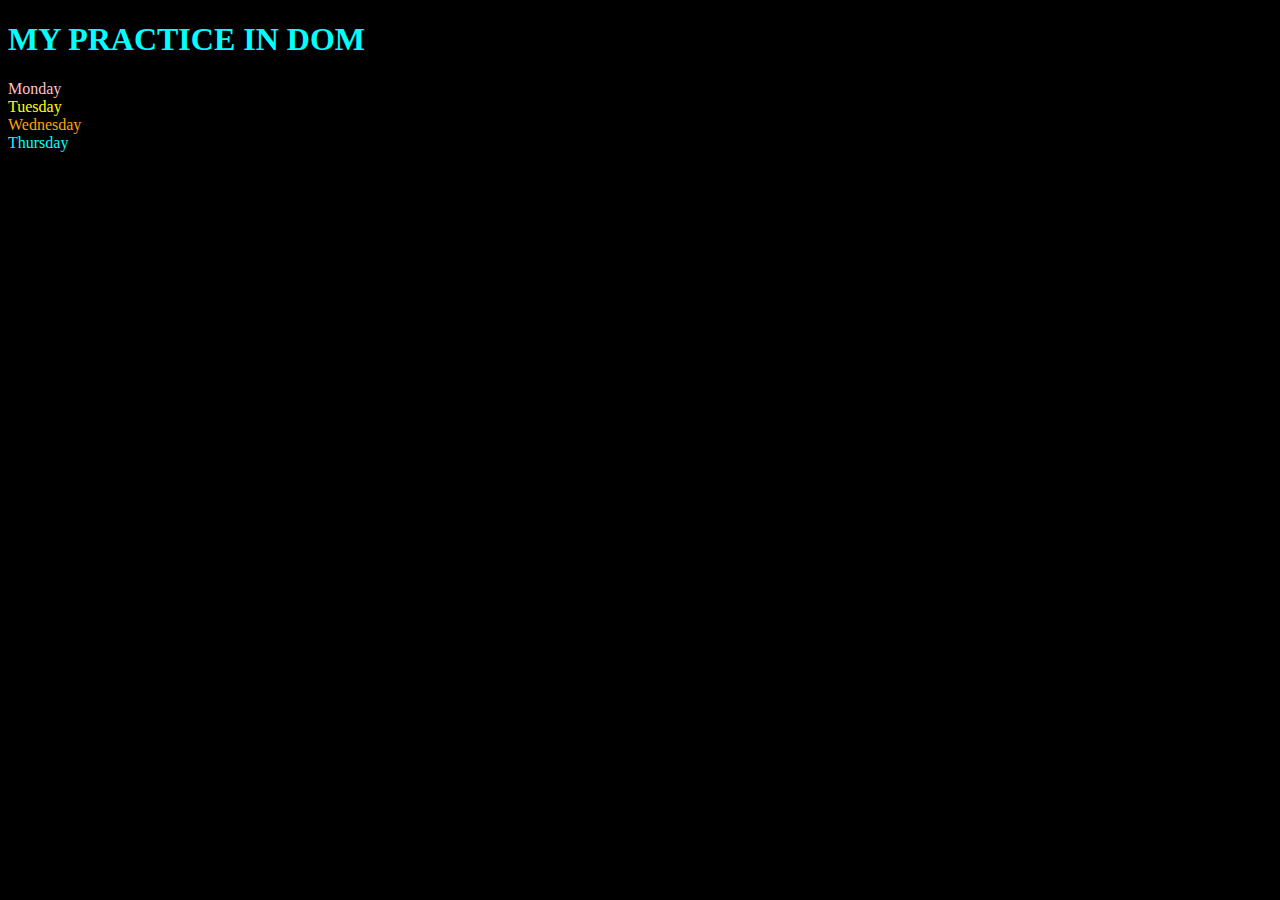
<file: practice.html>
<!DOCTYPE html>
<html lang="en">
<head>
    <meta charset="UTF-8">
    <meta name="viewport" content="width=device-width, initial-scale=1.0">
    <title>Document</title>
    <h1> MY PRACTICE IN DOM</h1>
</head>
<body style="background-color: black; color:aqua">
    <div class="parent">
        <div class="day">Monday</div>
        <div class="day">Tuesday</div>
        <div class="day">Wednesday</div>
        <div class="day">Thursday</div>

    </div>
    
</body>
<script>

    const hold=document.querySelector('.parent')
    //console.log(hold);
    //console.log(hold.children);
    //console.log(hold.children[2].innerHTML)

    hold.children[0].style.color="pink"
    hold.children[1].style.color="yellow"
    hold.children[2].style.color="orange"
    //console.log(hold.firstElementChild)
    //console.log(hold.lastElementChild)

    const day1=document.querySelector('.day')
    console.log(day1.parentElement)
    console.log(day1.nextElementSibling)
    
    
    
</script>
</html>
</file>
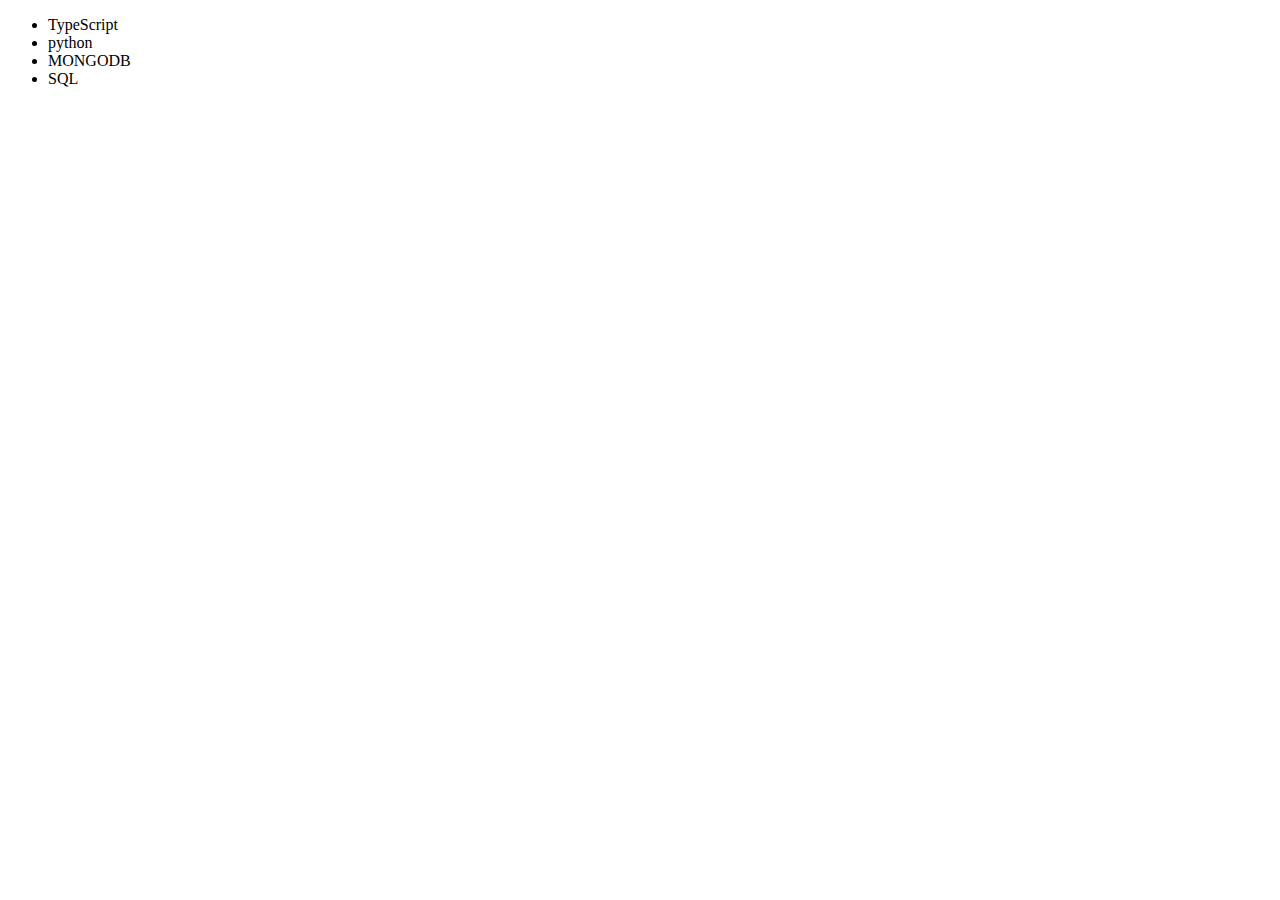
<file: practice2.html>
<!DOCTYPE html>
<html lang="en">
<head>
    <meta charset="UTF-8">
    <meta name="viewport" content="width=device-width, initial-scale=1.0">
    <title>MY LEARNINGS</title>
</head>
<body>
    <ul class="language">
        <li>
            Javascript
        </li>
    </ul>
</body>
<script>
    /* This method of doing is a correct approach but not optimmized as not a good 
    practice if list is very large.
    Need to traverse whole tree*/
    function addLanguage(langName){
        const li=document.createElement('li');
        li.innerHTML=`${langName}`
        document.querySelector('.language' ).
        appendChild(li)
    }
    addLanguage("python")
    addLanguage("JAVA")
    addLanguage("SQL")

/* This method of adding items to the list is an optimixed approach*/
    function addoptiLanguage(langName){
        const li=document.createElement('li');
        li.appendChild(document.createTextNode(langName))
        document.querySelector('.language').appendChild(li)
    }
    addoptiLanguage('golang')


    //EDIT in the list  1 method
    const thirdlang=document.querySelector("li:nth-child(3)")
   thirdlang.innerHTML="React"
   //Edit in the list 2nd method
   const newli=document.createElement('li')
   newli.textContent="MONGODB"
   thirdlang.replaceWith(newli)

   //Edit in the list 3rd Method
   const firstlang=document.querySelector("li:nth-child(1)")
   firstlang.outerHTML='<li> TypeScript</li>'

   //remove
   const lastLang=document.querySelector('li:last-child')
   lastLang.remove()


</script>

</html>
</file>
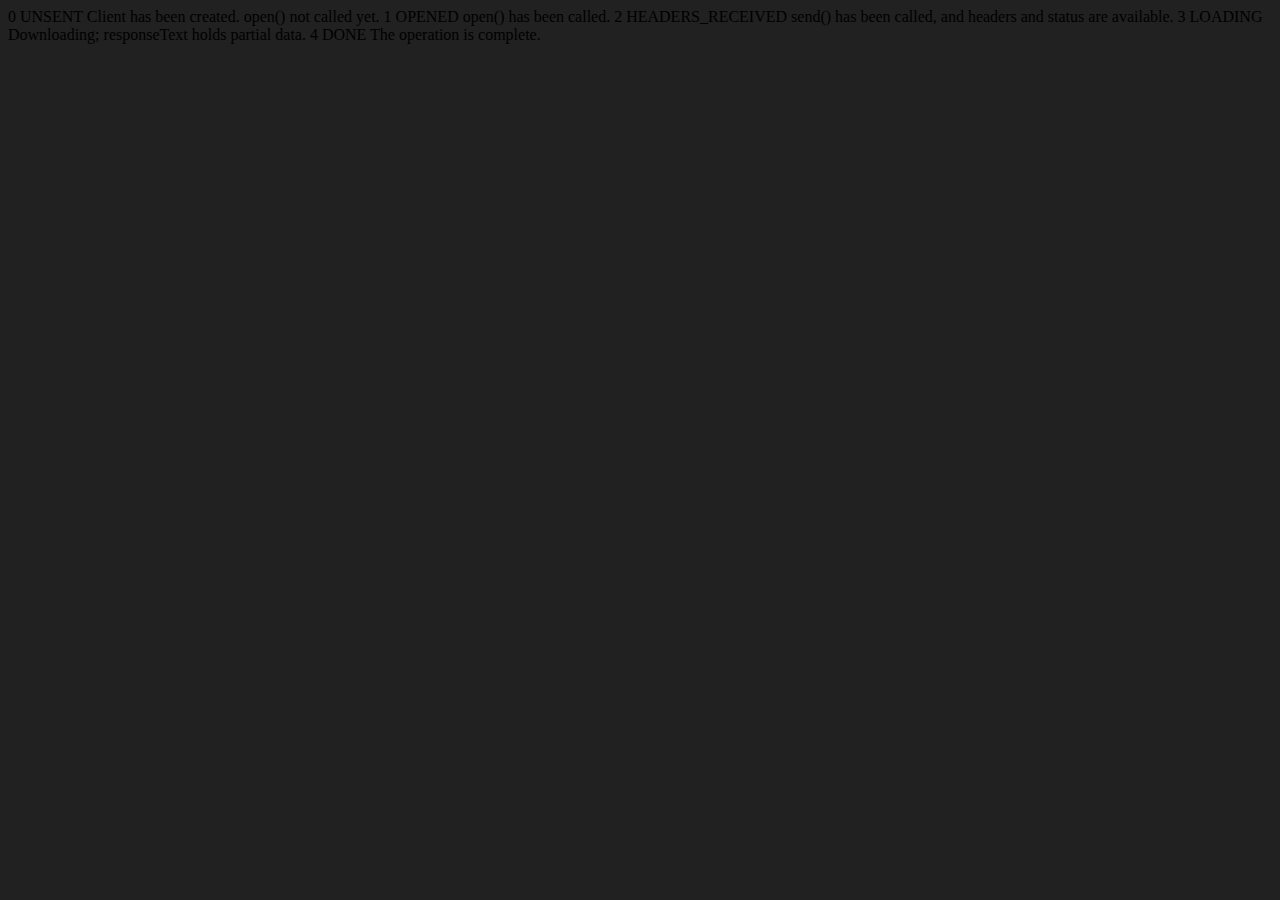
<file: advance/API.html>
<!DOCTYPE html>
<html lang="en">
<head>
    <meta charset="UTF-8">
    <meta name="viewport" content="width=device-width, initial-scale=1.0">
    <title>Document</title>
</head>
<body style="background-color: #212121;">
    0	UNSENT	Client has been created. open() not called yet.
1	OPENED	open() has been called.
2	HEADERS_RECEIVED	send() has been called, and headers and status are available.
3	LOADING	Downloading; responseText holds partial data.
4	DONE	The operation is complete.
</body>
<script>
    const requestUrl = 'https://api.github.com/users/hiteshchoudhary'
    const xhr = new XMLHttpRequest();
    xhr.open('GET', requestUrl)
    xhr.onreadystatechange = function(){
        console.log(xhr.readyState);
        if (xhr.readyState === 4) {
            const data = JSON.parse(this.responseText)
            console.log(typeof data);
            console.log(data.followers);
        }
    }
    xhr.send();
</script>
</html>
</file>
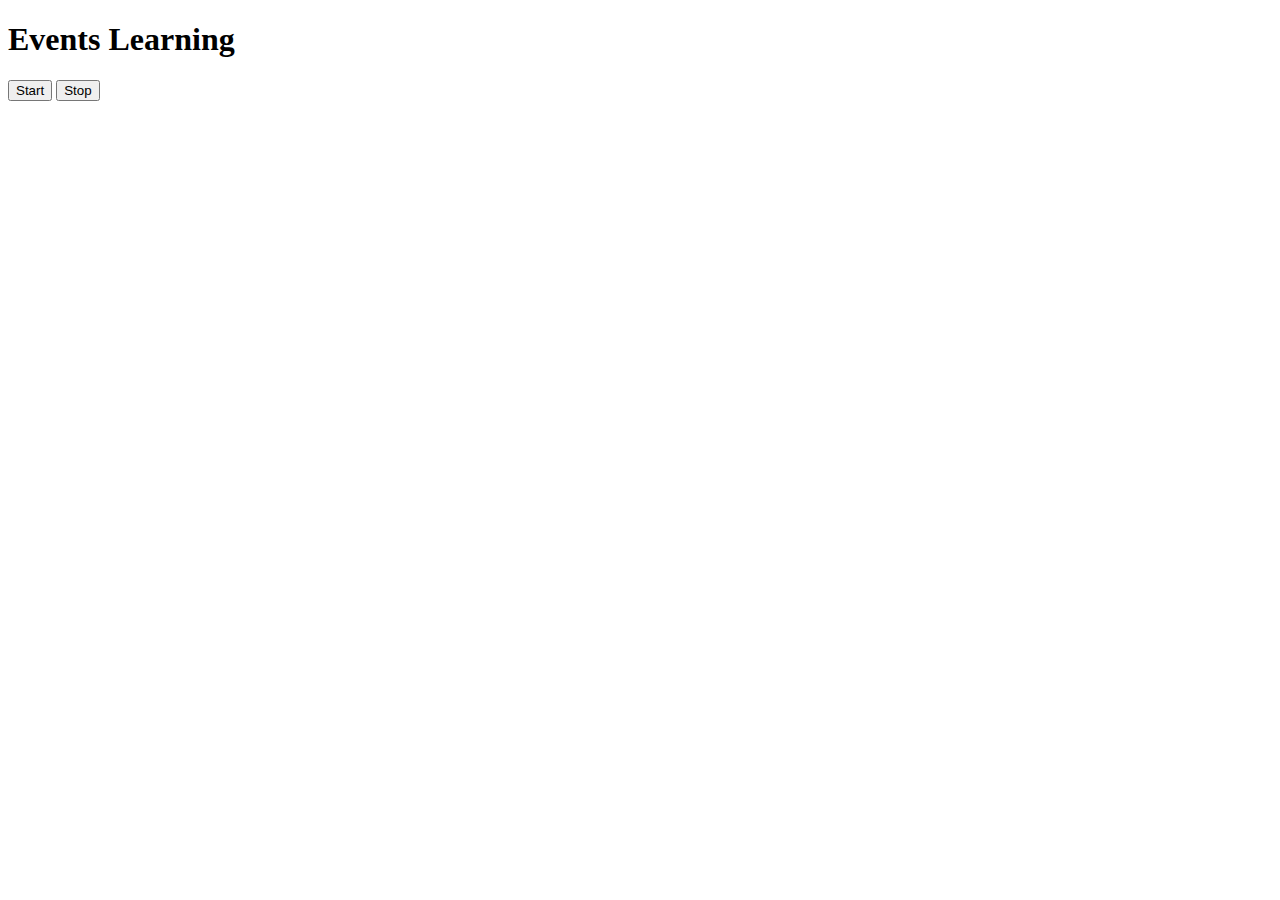
<file: events/three.html>
<!DOCTYPE html>
<html lang="en">
<head>
    <meta charset="UTF-8">
    <meta name="viewport" content="width=device-width, initial-scale=1.0">
    <title>Document</title>
</head>
<body>
    <h1>
        Events Learning
    </h1>
    <button id="start"> Start</button>
    <button id="stop"> Stop</button>
    
</body>
<script>
    let intervalId
    document.querySelector("#start").addEventListener('click',function(){
        const saydate=function(){
        console.log("Bongli", Date.now());
        }
       intervalId= setInterval(saydate,2000)
    
        
    })
    document.querySelector("#stop").addEventListener('click', function(){
        clearInterval(intervalId)
    })
    
        
    
</script>
</html>
</file>
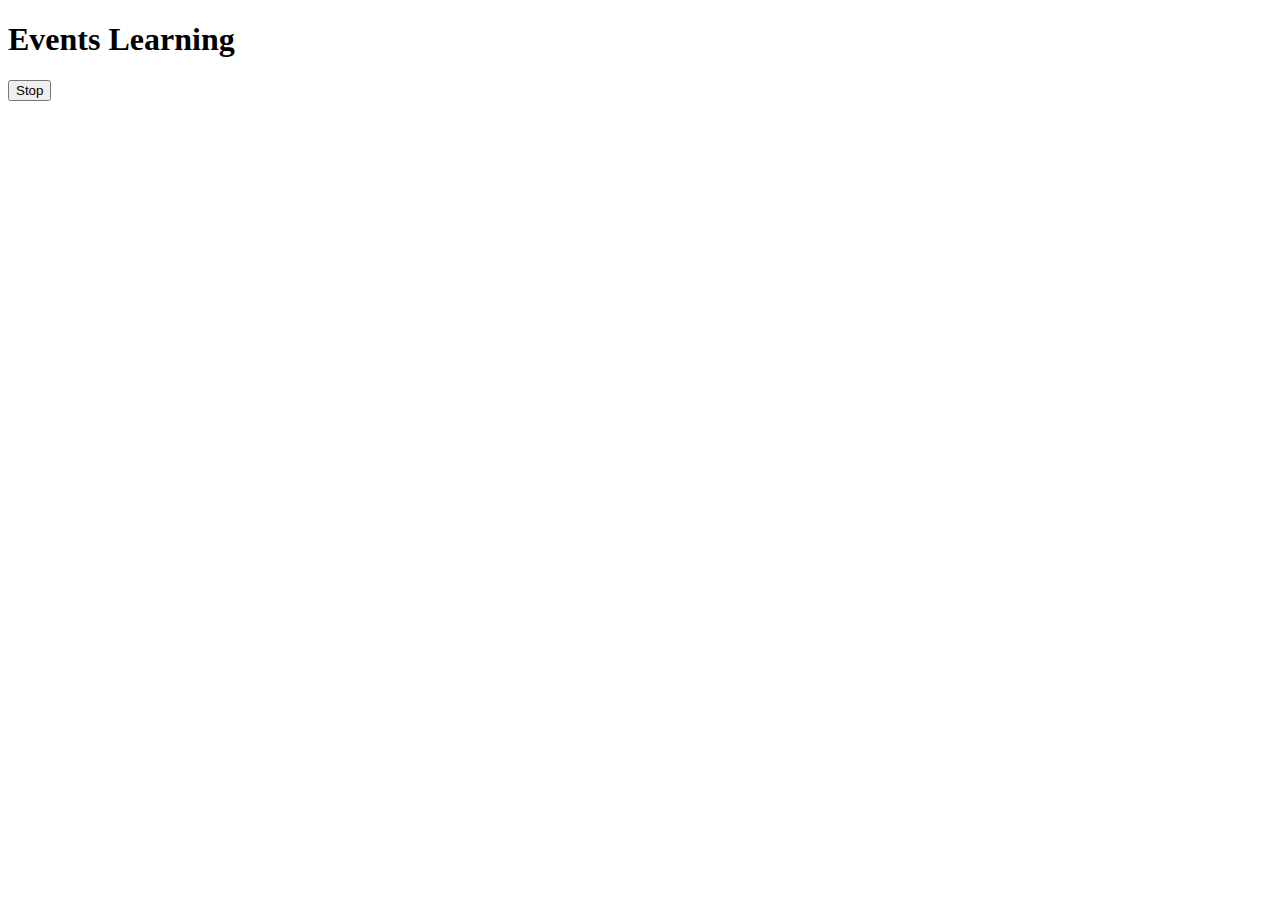
<file: events/two.html>
<!DOCTYPE html>
<html lang="en">
<head>
    <meta charset="UTF-8">
    <meta name="viewport" content="width=device-width, initial-scale=1.0">
    <title>Document</title>
</head>
<body>
    <h1>
        Events Learning
    </h1>
    <button id="stop"> Stop</button>
    
</body>
<script>
    const changetxt=function(){
        document.querySelector('h1').innerHTML="My girlfriend is the best"
    }
    const changeme=setTimeout(changetxt,5000)

    document.querySelector("#stop").addEventListener('click', function(){
        clearTimeout(changeme)
        console.log("stopped")
        
    })
</script>
</html>
</file>
